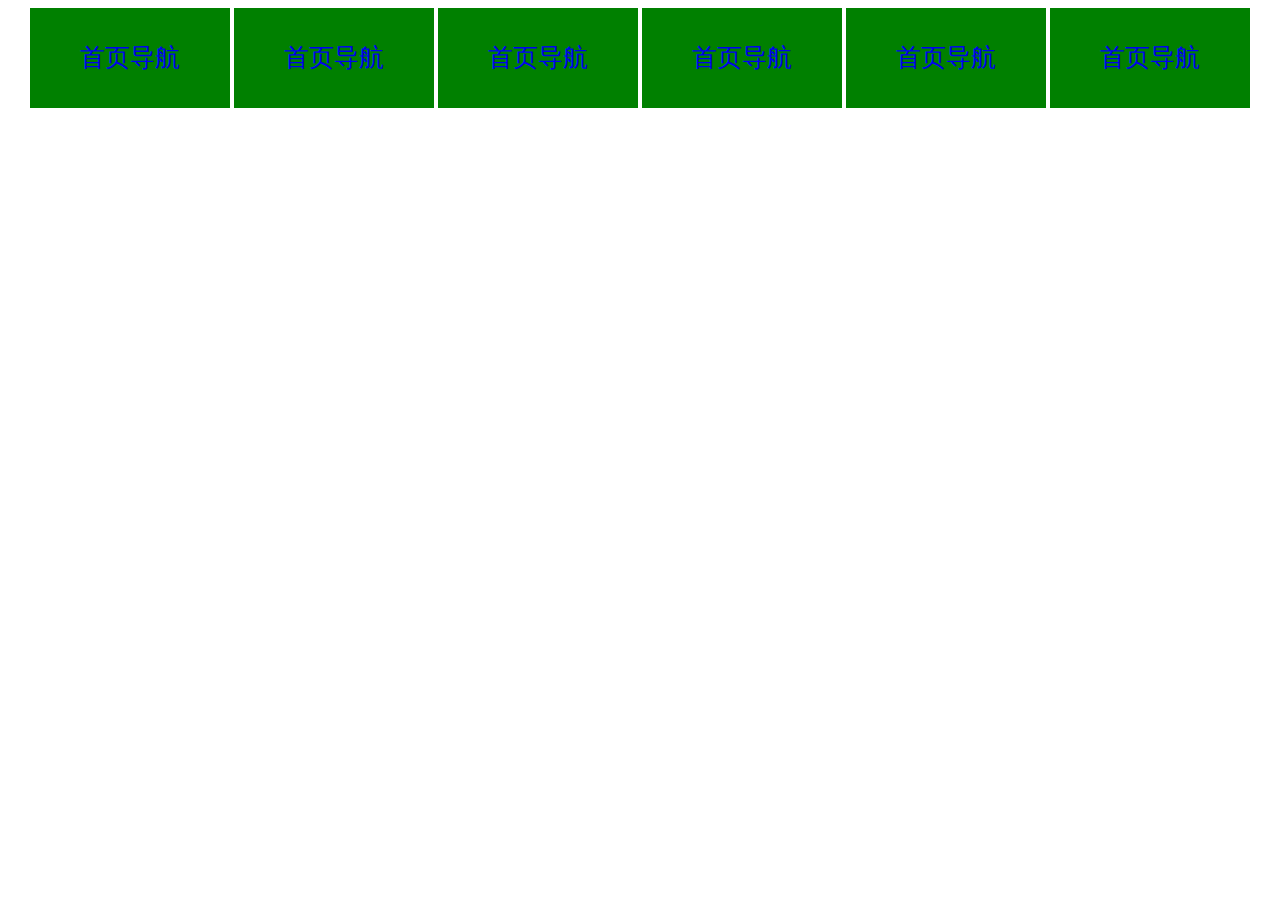
<file: 导航栏.html>
<!DOCTYPE html>
<html lang="en">
<head>
    <meta charset="UTF-8">
    <meta name="viewport" content="width=device-width, initial-scale=1.0">
    <meta http-equiv="X-UA-Compatible" content="ie=edge">
    <title>Document</title>
</head>
<style>
    .nav a{
        width: 200px;
        height: 100px;
        background-color:green;
        text-align: center;
        text-decoration: none;
        display: inline-block;
        font: 25px "微软雅黑";
        line-height: 100px;

    }
    .nav{
        text-align: center;
    }
    .nav a:hover{
        background-color:orange;
    }
</style>
<body>
    <div class="nav">
        <a href="https://www.baidu.com">首页导航</a>
        <a href="https://www.baidu.com">首页导航</a>
        <a href="https://www.baidu.com">首页导航</a>
        <a href="https://www.baidu.com">首页导航</a>
        <a href="https://www.baidu.com">首页导航</a>
        <a href="https://www.baidu.com">首页导航</a>
    </div>
</body>
</html>
</file>
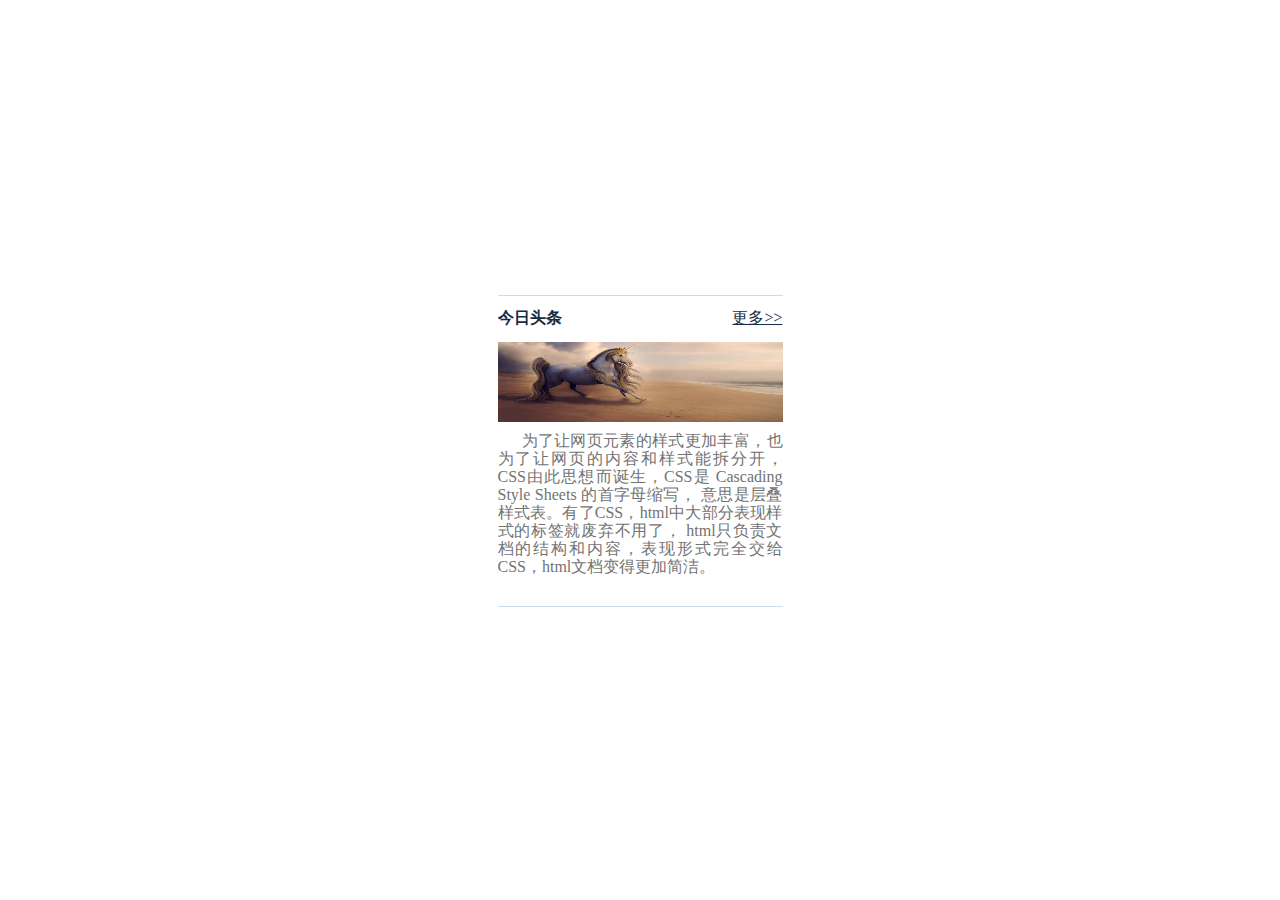
<file: web001/今日头条单页.html>
<!DOCTYPE html>
<html lang="en">
<head>
    <meta charset="UTF-8">
    <meta name="viewport" content="width=device-width, initial-scale=1.0">
    <meta http-equiv="X-UA-Compatible" content="ie=edge">
    <title>今日头条单页展示</title>
</head>
<body>
    <link rel="stylesheet" href="csss/main.css">
    <div class="div1">
        <div class="div2">
            <h2 class= "title">今日头条</h2>
            <a href="http://www.baidu.com"style="text-align:center;font:12px;
            margin-top: 12px;
            font-family:'Microsoft Yahei'; color:#172c45; float: right;">更多>></a>
        </div>
        <div class="div3">
            <img src="./timg.jpg" alt="图片" style="width: 100%; height:80px;">
        </div>
        <div style="width: 100%; height:190px;">
            <p>
                    为了让网页元素的样式更加丰富，也为了让网页的内容和样式能拆分开，
                    CSS由此思想而诞生，CSS是 Cascading Style Sheets 的首字母缩写，
                    意思是层叠样式表。有了CSS，html中大部分表现样式的标签就废弃不用了，
                    html只负责文档的结构和内容，表现形式完全交给CSS，html文档变得更加简洁。
                </p>
        </div>

    </div>
</body>
</html>
</file>
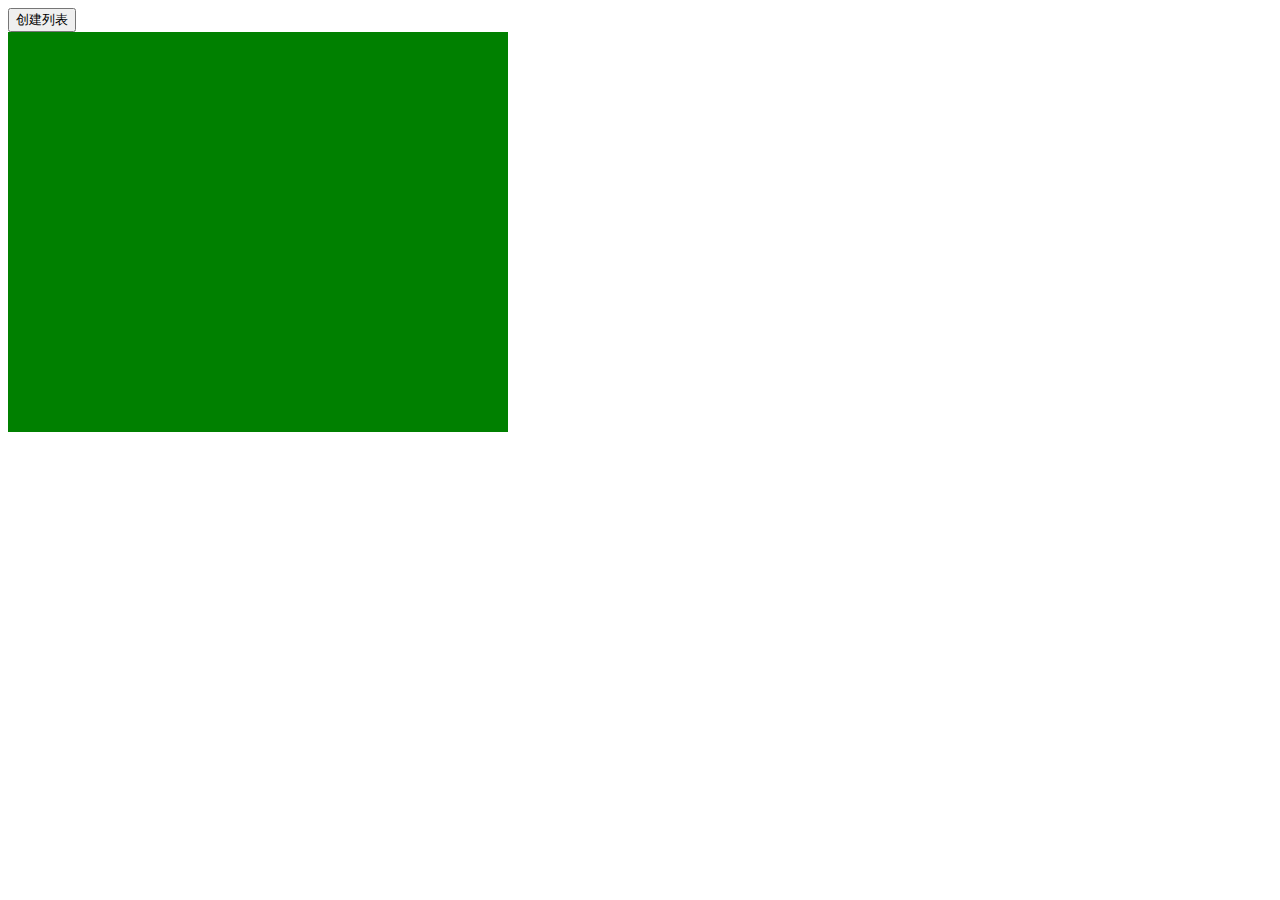
<file: web001/创建动态列表.html>
<!DOCTYPE html>
<html lang="en">
<head>
    <meta charset="UTF-8">
    <meta name="viewport" content="width=device-width, initial-scale=1.0">
    <meta http-equiv="X-UA-Compatible" content="ie=edge">
    <title>Document</title>
    <style>
    div{
        width: 500px;
        height: 400px;
        background-color: green;
        
    }
    </style>
</head>
<body>
    <input type="button" value='创建列表' id="btn">
    <div id="cls"></div>
    <script>
    
    var names = ["123", "22", "444", "555","5666"]
    document.getElementById("btn").onclick = function(){
        var str  = "<ul style='list-style-type: none; cursor: pointer;'>"
        for (var i =0; i<names.length; i++){
            str += "<li>"+names[i]+"</li>"
        }

        str += "</ul>"
        document.getElementById("cls").innerHTML = str;
    }
    </script>
</body>
</html>
</file>
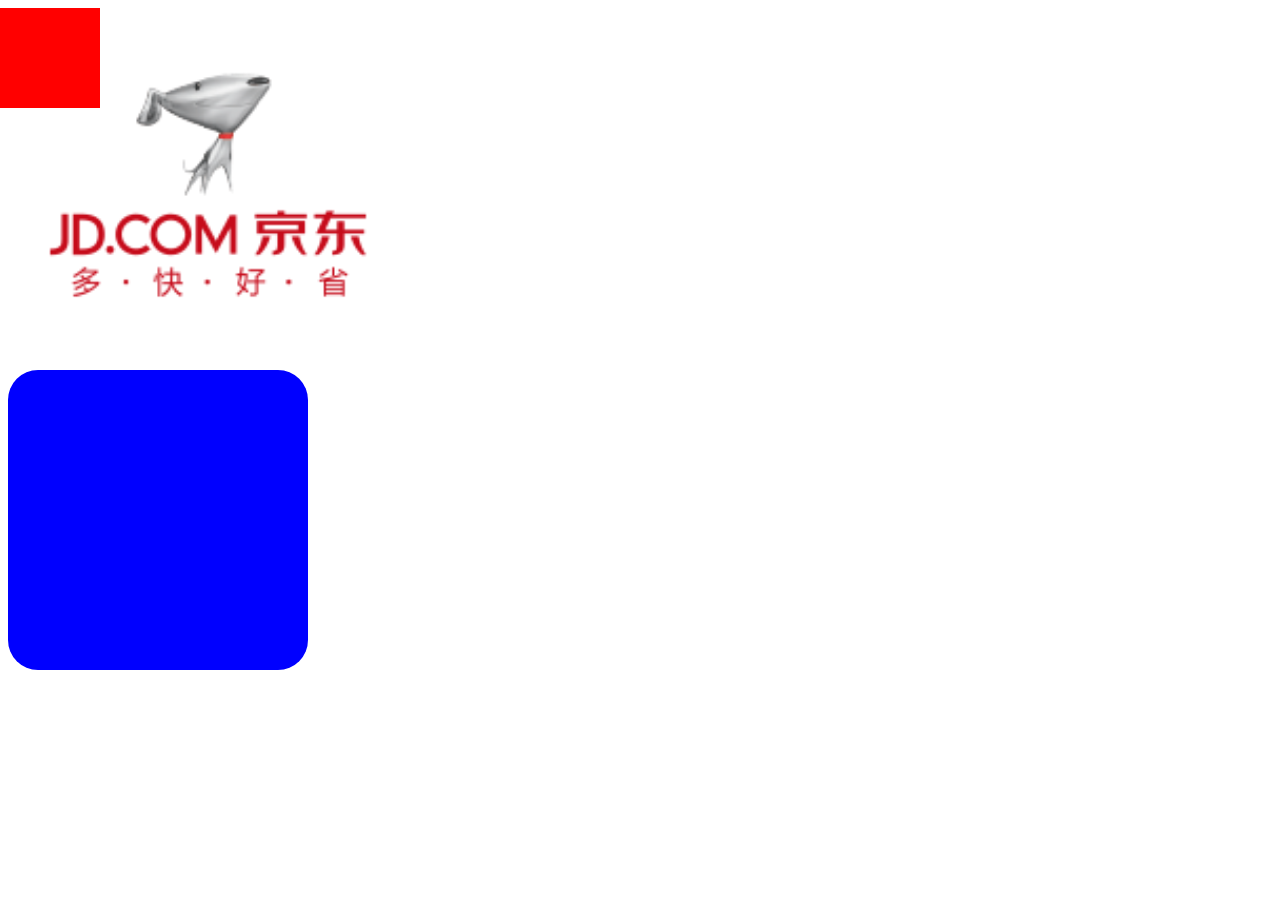
<file: web001/动画.html>
<!DOCTYPE html>
<html lang="en">
<head>
    <meta charset="UTF-8">
    <meta name="viewport" content="width=device-width, initial-scale=1.0">
    <meta http-equiv="X-UA-Compatible" content="ie=edge">
    <title>Document</title>
    <style>
    .a{
        width: 100px;
        height: 100px;
        position: absolute;
        left:0;
        background-color: red;
        animation: move 3s ease 1s infinite alternate;
    }
    /* 声明动画 */
    @keyframes move{
        from {
            left:0;
            background-color: pink;
        }
        to{
            left: 1000px;
            background-color:yellow;
        }
    }
    /* 动画跳动 */
    img{
        width: 400px;
        height: auto;
        animation: heart 0.5s ease 0s infinite;
    }
    @keyframes heart{
        0%{
            transform: scale(1);
        }
        50%{
            transform: scale(1.1);
        }
        100%{
            transform: scale(1);
        }
    }
    .s{
        width: 300px;
        height: 300px;
        background-color:blue;
        border-radius: 10%;
        animation: role linear 2s infinite;
    }
    @keyframes role{
        from{
            transform: rotate(0deg);
        }
        to{
            transform: rotate(360deg);
        }
    }
    </style>
</head>
<body>
    <!-- animation: 动画名称 时间 运动曲线 开始时间 播放次数  是否反向-->
    <div class="a">

    </div>
    <div class="w">
        <img src="logo.png" alt="">
    </div>
    <div class="s">

    </div>
</body>

</html>
</file>
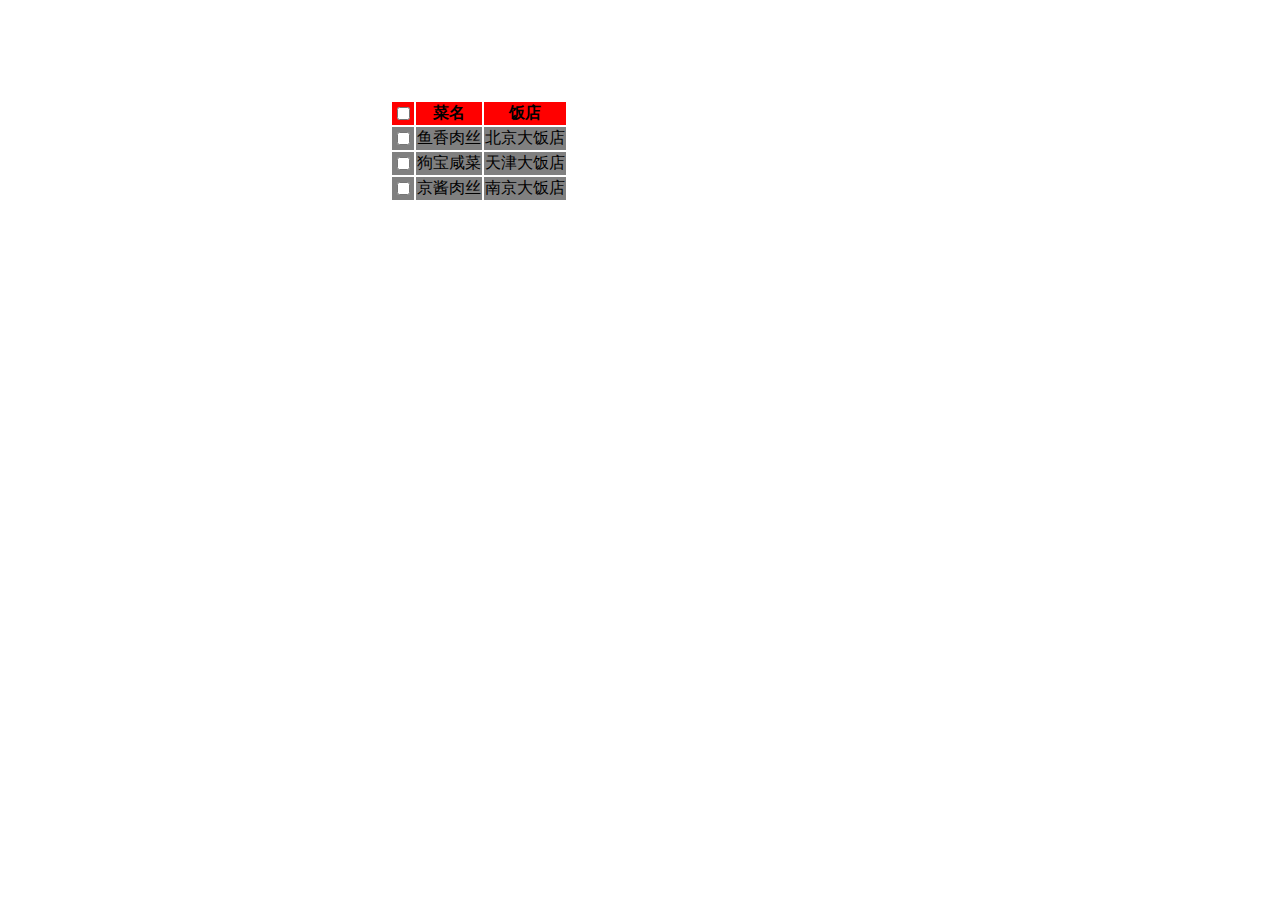
<file: web001/案例全选和全不选.html>
<!DOCTYPE html>
<html lang="en">

<head>
    <meta charset="UTF-8">
    <meta name="viewport" content="width=device-width, initial-scale=1.0">
    <meta http-equiv="X-UA-Compatible" content="ie=edge">
    <title>Document</title>
</head>
<style>
    .tb {
        width: 500px;
        height: 400px;
        margin: 100px auto;
    }

    th {
        background-color: red;
    }

    td {
        background-color: gray;
    }
</style>

<body>
    <div class="tb">
        <table>
            <tr>
                <th><input type="checkbox" name="" id="j_cball"></th>
                <th>菜名</th>
                <th>饭店</th>
            </tr>
            <tbody id="j_tb">
                <tr>
                    <td><input type="checkbox"></td>
                    <td>鱼香肉丝</td>
                    <td>北京大饭店</td>
                </tr>
                <tr>
                    <td><input type="checkbox"></td>
                    <td>狗宝咸菜</td>
                    <td>天津大饭店</td>
                </tr>
                <tr>
                    <td><input type="checkbox"></td>
                    <td>京酱肉丝</td>
                    <td>南京大饭店</td>
                </tr>
            </tbody>

        </table>
        <script>
            function my$(id) {
                return document.getElementById(id)
            };
            //  获取全选的这个复选框
            var ckall = my$('j_cball');
            // 获取所有的小复选框
            var cks = my$('j_tb').getElementsByTagName('input');
            // 点击全选的这个复选框，获取他当前的状态，然后设置tbody中所有复选框的状态
            ckall.onclick = function () {
                for (var i = 0; i < cks.length; i++) {
                    cks[i].checked = this.checked;
                }
            }
            // 获取tbody所有的复选框，分别注册点击事件
            for (var i = 0; i < cks.length; i++) {
                cks[i].onclick = function () {
                    var flag = true //默认都被选中了
                    // 判断所有的复选框是否都被选中
                    for (var j = 0; j < cks.length; j++) {
                        if (!cks[j].checked) {
                            flag = false;
                            break;
                        }
                    }
                    ckall.checked = flag;
                }
            }
        </script>

    </div>
</body>

</html>
</file>
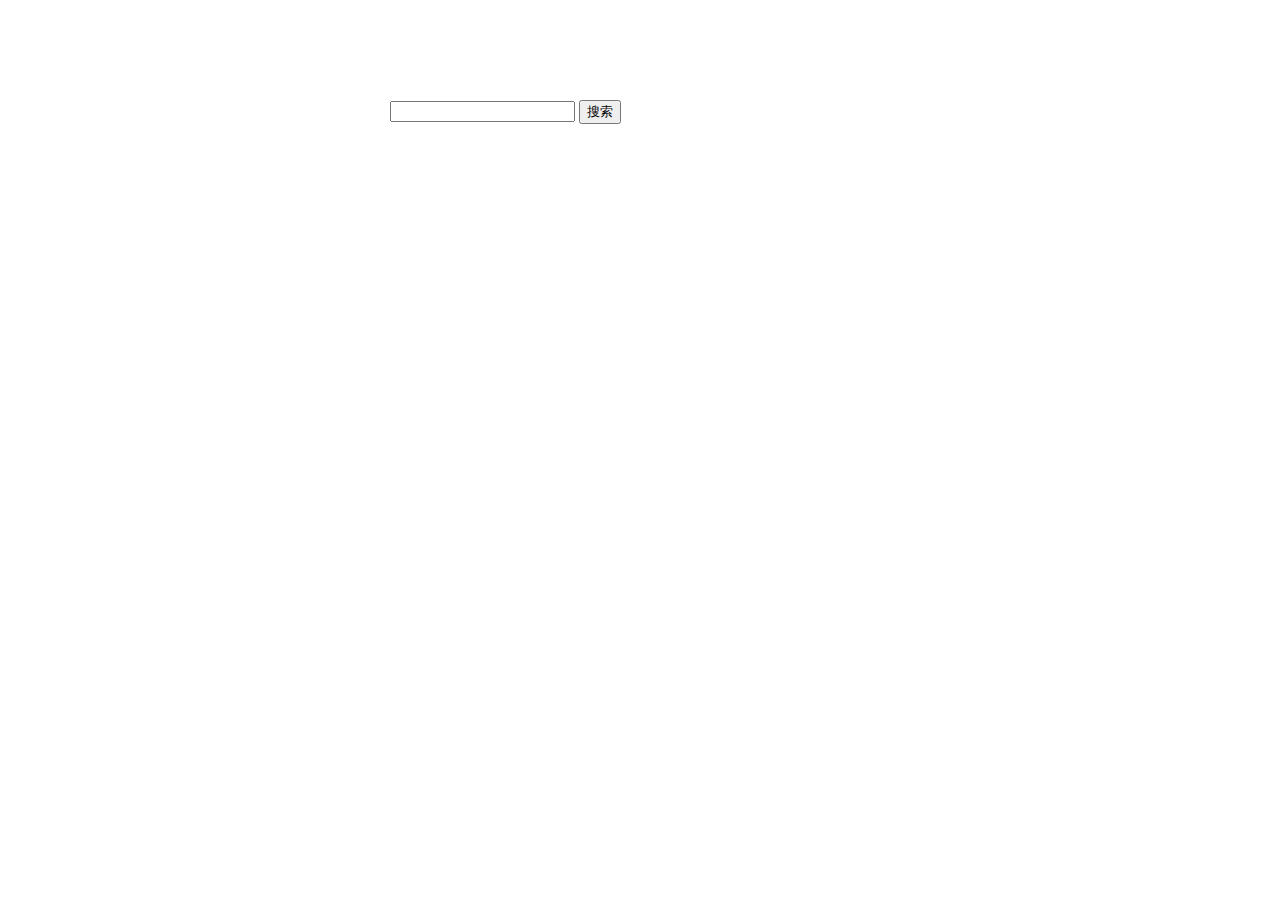
<file: web001/百度搜索框的模拟.html>
<!DOCTYPE html>
<html lang="en">
<head>
    <meta charset="UTF-8">
    <meta name="viewport" content="width=device-width, initial-scale=1.0">
    <meta http-equiv="X-UA-Compatible" content="ie=edge">
    <title>Document</title>
    <style>
    #dv{
        width: 500px;
        margin: 100px auto;
    }
    .cont{
        width: 350px;
        height: 30px;
    }
    </style>
</head>
<body>
    <div  id="dv">
        <input type="text" id="cont">
        <input type="button" value="搜索" id="btn">
    </div>
    <script>
    var names = ["小红正好","小王123","小李啦啦啦啦","超爷","利好","强大"]
    document.getElementById("cont").onkeyup = function () {
        
        if (document.getElementById("box")){
            document.getElementById("dv").removeChild(document.getElementById("box"));
        }
        
        // 获取文本框的内容
        var text = this.value;
        // 与names的字符串进行匹配
        var temarr = [];
        for (var i=0; i<names.length; i++){
            if (names[i].indexOf(text)==0){
                temarr.push(names[i]);
            }
        }
        // console.log(temarr);
        if(this.value.length==0||temarr.length==0){
            if(document.getElementById("box")){
                document.getElementById("dv").removeChild(document.getElementById("box"));
            };
            return;
        }
        // 遍历数组创建div
        var dvobj = document.createElement("div");
        document.getElementById("dv").appendChild(dvobj);
        dvobj.style.width  = "350px";
        dvobj.id = "box";
        dvobj.style.border = "1px solid green";
        // 循环遍历临时数组
        for (var j=0; j<temarr.length; j++){
            // 创建p标签
            var pobj = document.createElement("p");
            dvobj.appendChild(pobj);
            pobj.innerHTML = temarr[j];
            pobj.style.margin = 0;
            pobj.style.padding = 0;
            pobj.style.cursor = "pointer";
            pobj.style.marginLeft = "5px";
            pobj.style.marginTop = '5px';
            // 鼠标进入
            pobj.onmouseover = function () {
                this.style.backgroundColor = "red";
              }
            // 鼠标离开
            pobj.onmouseout = function () {
                this.style.backgroundColor = "";
              }

        }

      };
    
    </script>
</body>
</html>
</file>
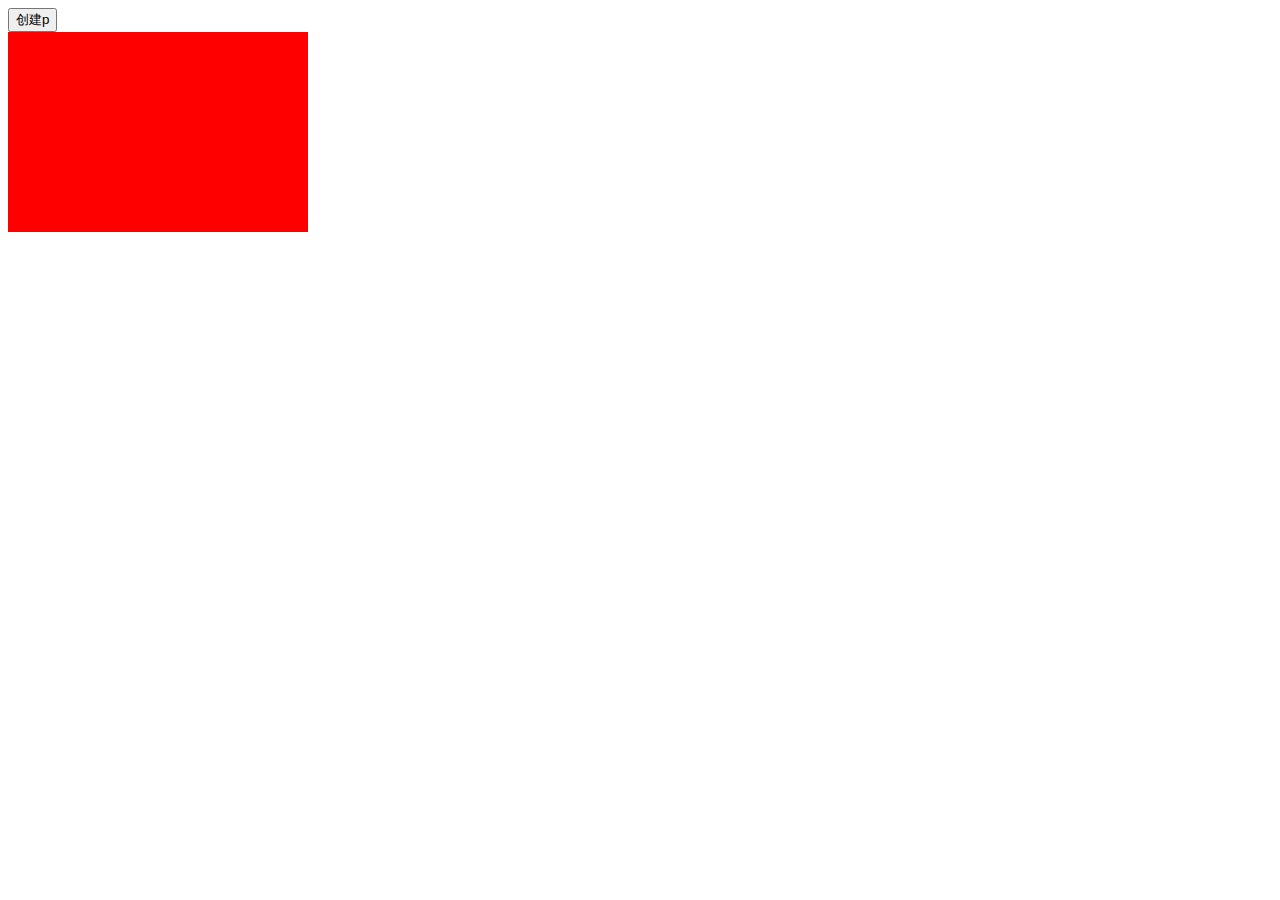
<file: web001/第三种创建元素.html>
<!DOCTYPE html>
<html lang="en">

<head>
    <meta charset="UTF-8">
    <meta name="viewport" content="width=device-width, initial-scale=1.0">
    <meta http-equiv="X-UA-Compatible" content="ie=edge">
    <title>Document</title>
    <style>
        div {
            width: 300px;
            height: 200px;
            background-color: red;
        }
    </style>
</head>

<body>
    <input type="button" value="创建p" id="btn">
    <div id="dv"></div>


    <script>
        // document.createElement("标签名称"); 对象
        // 把元素追加到父级元素中
        document.getElementById("btn").onclick = function () {

            // 只创建一个p
            // 有则删除，无则创建
            if (!document.getElementById("p")) {
                var obj = document.createElement("p");
                obj.innerHTML = "这是一个p标签"
                obj.id = "p"
                document.getElementById("dv").appendChild(obj);
            }

        }
    </script>
</body>

</html>
</file>
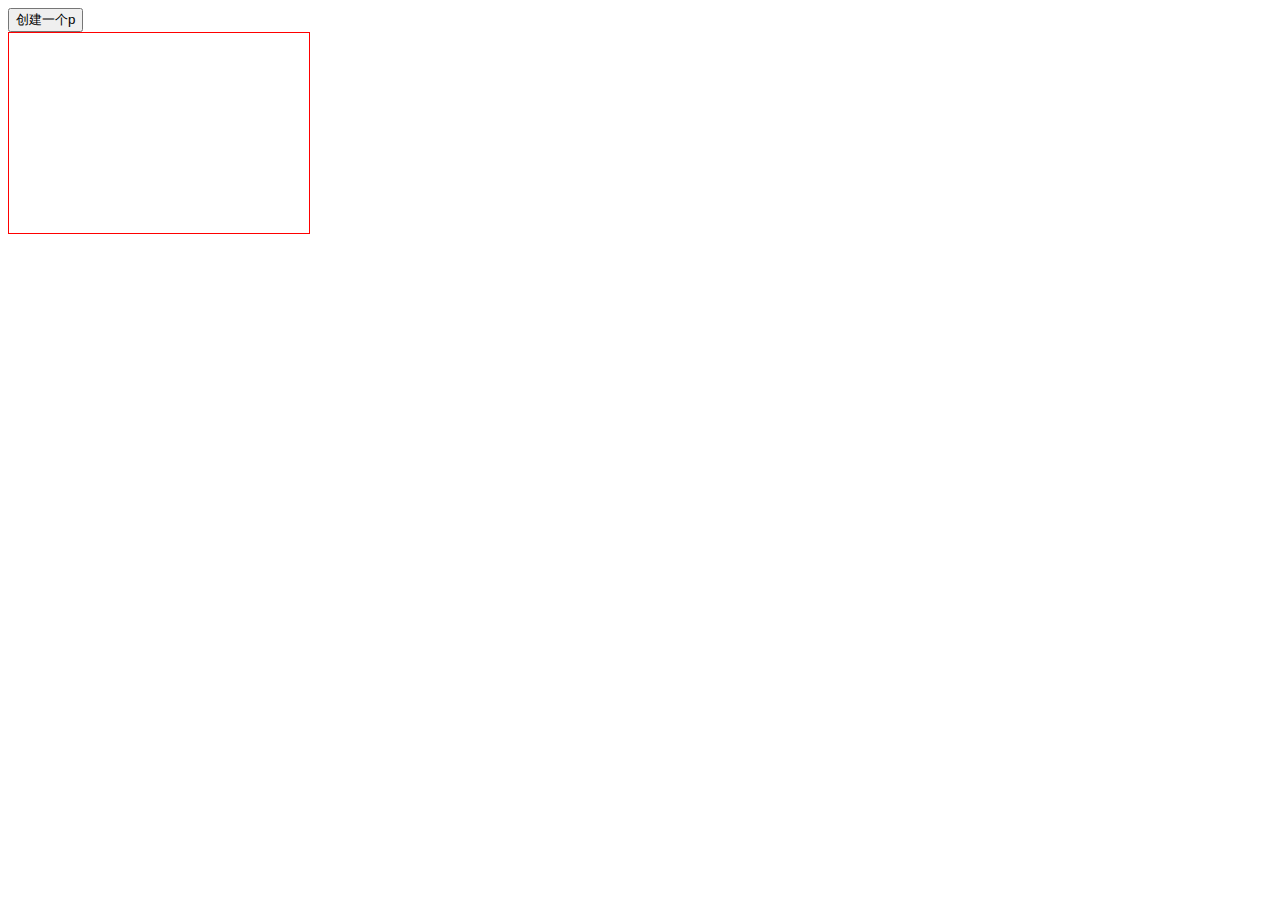
<file: web001/第二种创建元素的方式.html>
<!DOCTYPE html>
<html lang="en">
<head>
    <meta charset="UTF-8">
    <meta name="viewport" content="width=device-width, initial-scale=1.0">
    <meta http-equiv="X-UA-Compatible" content="ie=edge">
    <title>Document</title>
    <style>
    #dv{
        width: 300px;
        height: 200px;
        border: 1px solid red;
    }
    </style>
</head>
<body>
    <input type="button" id="btn" value="创建一个p">
    <div id="dv"></div>
    <script>
    document.getElementById("btn").onclick = function(){
        var dd = document.getElementById("dv");
        console.log(dd);
        dd.innerHTML="<p>我是一个p标签</p>";
    };
    </script>
</body>
</html>
</file>
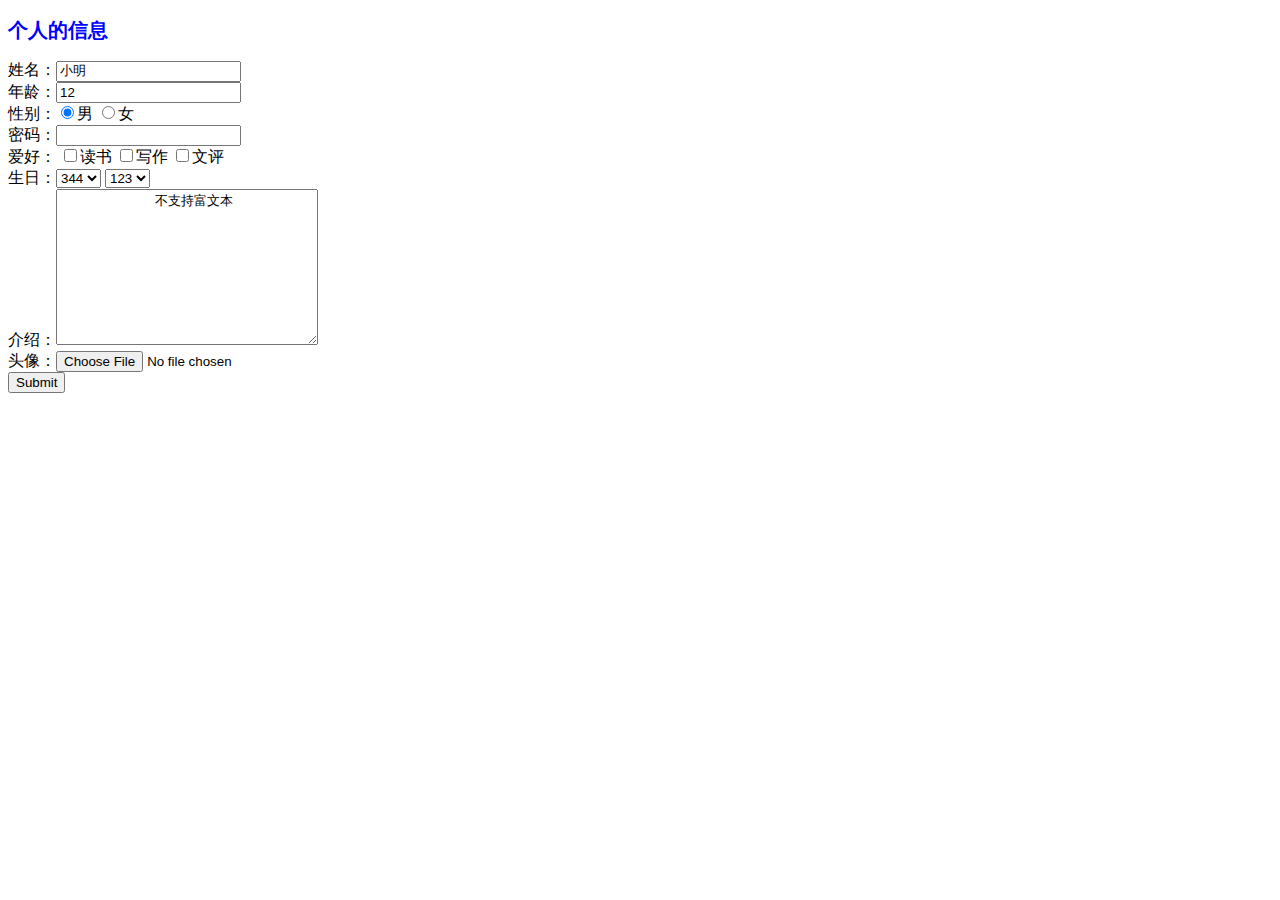
<file: web001/表单.html>
<!DOCTYPE html>
<html lang="en">
<head>
    <meta charset="UTF-8">
    <meta name="viewport" content="width=device-width, initial-scale=1.0">
    <meta http-equiv="X-UA-Compatible" content="ie=edge">
    <title>个人信息</title>
</head>
<body>
    <link rel="stylesheet" href="csss/main.css">
    <h2 style="color: blue;font-size: 20px">个人的信息</h2>
    <form action="" method="POST">
        <label>姓名：<input type="text" value="小明"></label>
        <br>
        年龄：<input type="text" value="12"><br>
        性别：<input type="radio" name="sex" checked='checked'>男
        <input type="radio" name="sex">女
        <br>
        密码：<input type="password" name="" id=""><br>
        爱好： <input type="checkbox">读书
        <input type="checkbox">写作
        <input type="checkbox">文评
        <br>
        生日：<select name="birthday" id="">
            <option value="bir">123</option>
            <option value="3123" selected='selected'>344</option>
            </select>
            <select name="birthday" id="">
                <option value="bir">123</option>
                <option value="3123">344</option>
            </select>
        <br>
        介绍：<textarea name="" id="" cols="30" rows="10">
            不支持富文本
        </textarea><br>
        头像：<input type="file" name="touxiang"><br>
        <input type="submit" name="提交">

    </form>
</body>
</html>
</file>
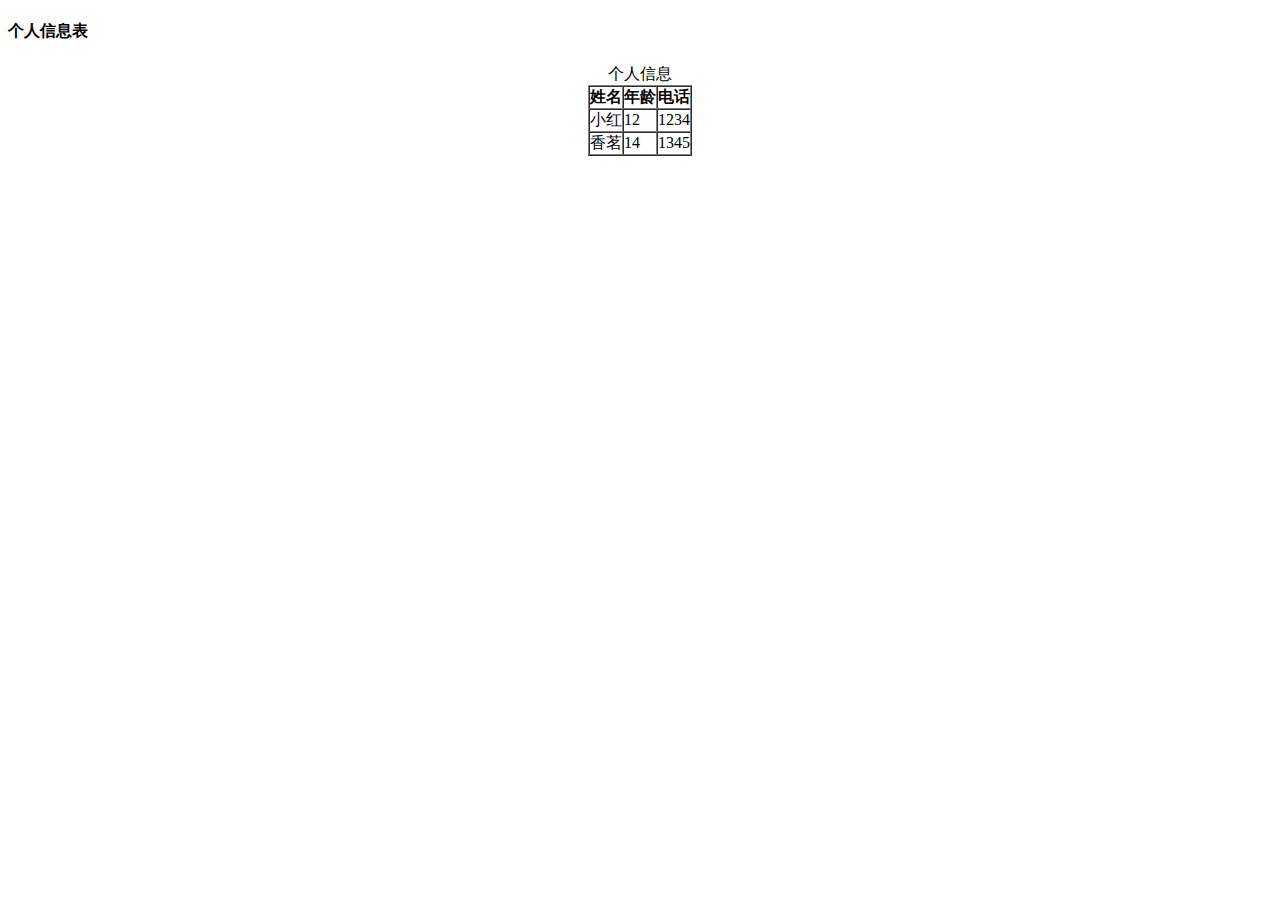
<file: web001/表格.html>
<!DOCTYPE html>
<html lang="en">
<head>
    <meta charset="UTF-8">
    <meta name="viewport" content="width=device-width, initial-scale=1.0">
    <meta http-equiv="X-UA-Compatible" content="ie=edge">
    <title>Document</title>
</head>
<body>
    <h4>个人信息表</h4>
    <table with="500" border="1" align="center" cellspacing='0' cellpadding='0'>
        <caption>个人信息</caption>
        <tr>
            <th>姓名</th>
            <th>年龄</th>
            <th>电话</th>
        </tr>
        <tr>
            <td>小红</td>
            <td>12</td>
            <td>1234</td>
        </tr>
        <tr>
            <td>香茗</td>
            <td>14</td>
            <td>1345</td>
        </tr>
    </table>
</body>
</html>
</file>
<file: web001/csss/main.css>
.div1{
    width: 285px;
    height: 310px;
    border-top: 1px solid #c8dcf2;
    border-bottom: 1px solid #c8dcf2;
    margin: -155px 0 0 -142.5px;
    position: absolute;
    top: 50%;
    left: 50%;
}
.title{
    font-size: 16px;
    color: #172c45;
    font-family: 'Microsoft Yahei';
    float: left;
    text-align: center;
    margin-top: 12px;
}
.div2{
    width: 100%;
    height: 40px;
}
.div3{
    width: 100%;
    height: 80px;
}
p{
    font:12px;
    font-family: "Microsoft Yehei";
    color: #737373;
    line-height: 18px;
    text-indent: 24px;
    text-align: justify;
}
</file>
